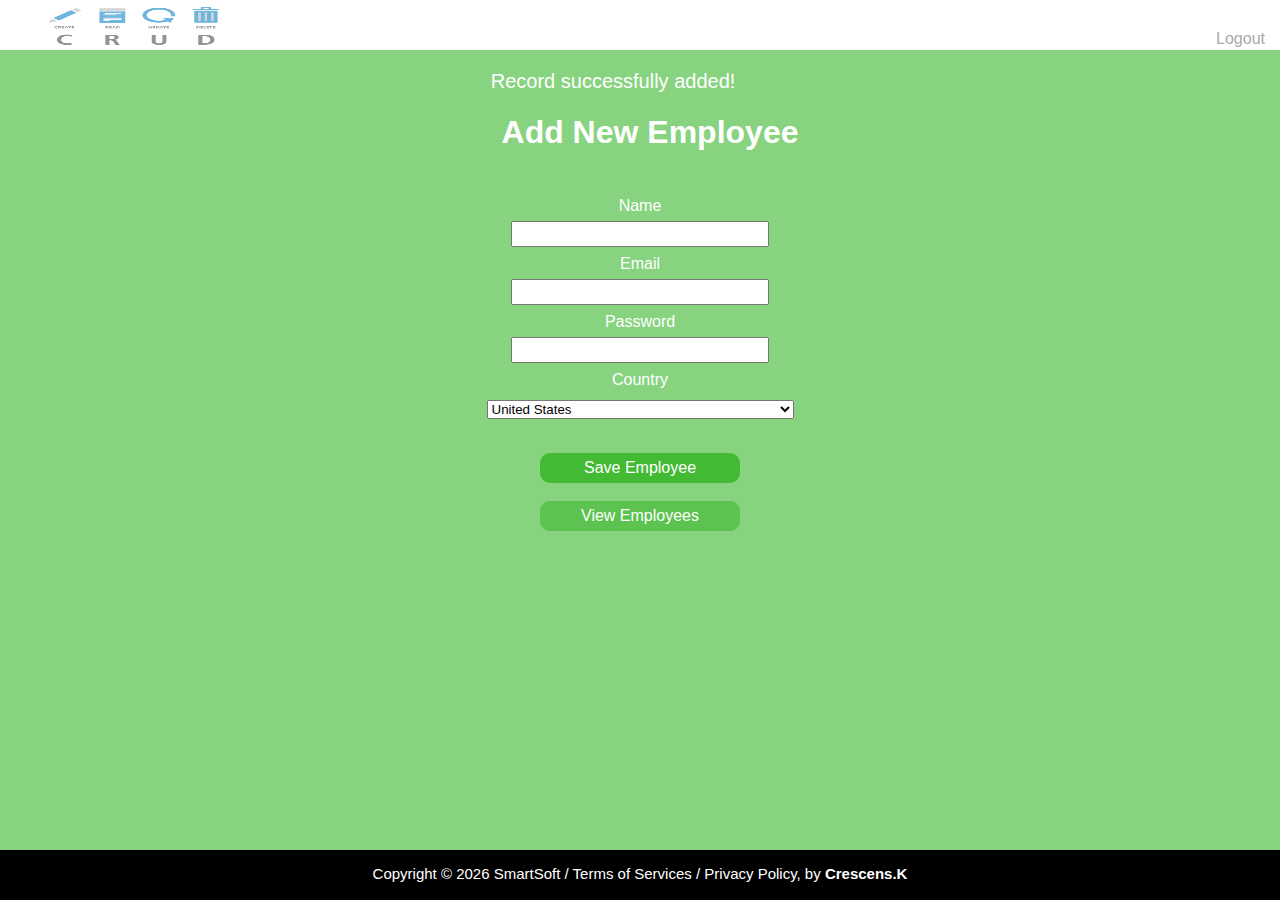
<file: web/addSuccess.html>
<!DOCTYPE html>
<html lang="en">
<head>
    <meta charset="UTF-8">
    <link href="https://fonts.googleapis.com/css?family=Anton" rel="stylesheet">
    <link rel="stylesheet" href="main.css">
    <title>Employee Information Management System</title>
</head>
<body>
<header>
    <img src="images/crud.png" alt="Ceci est une image">
    <ul>
        <li><a href="LogoutServlet">Logout</a></li>
        <!-- <li><a href="index.html">Manage Employee</a></li> -->
    </ul>
</header>
<div class="index">
    <p style="text-align: center;font-size: 20px;font-family: 'Aton',sans-serif;color: #ffffff;margin-left: 10px;">Record successfully added!</p>
    <h1>Add New Employee</h1><br>
    <form action="SaveServlet" id="employee" method="post">
        <label for="user">Name</label><br>
        <input type="text" id="user" name="username"/><br>
        <label for="useremail">Email</label><br>
        <input type="email" id="useremail" name="email"><br>
        <label for="userpassword">Password</label><br>
        <input type="password" id="userpassword" name="password"><br>
        <label for="usercountry">Country</label><br>
        <select id="usercountry" name="country">
            <option value="United States">United States</option>
            <option value="United Kingdom">United Kingdom</option>
            <option value="Afghanistan">Afghanistan</option>
            <option value="Albania">Albania</option>
            <option value="Algeria">Algeria</option>
            <option value="American Samoa">American Samoa</option>
            <option value="Andorra">Andorra</option>
            <option value="Angola">Angola</option>
            <option value="Anguilla">Anguilla</option>
            <option value="Antarctica">Antarctica</option>
            <option value="Antigua and Barbuda">Antigua and Barbuda</option>
            <option value="Argentina">Argentina</option>
            <option value="Armenia">Armenia</option>
            <option value="Aruba">Aruba</option>
            <option value="Australia">Australia</option>
            <option value="Austria">Austria</option>
            <option value="Azerbaijan">Azerbaijan</option>
            <option value="Bahamas">Bahamas</option>
            <option value="Bahrain">Bahrain</option>
            <option value="Bangladesh">Bangladesh</option>
            <option value="Barbados">Barbados</option>
            <option value="Belarus">Belarus</option>
            <option value="Belgium">Belgium</option>
            <option value="Belize">Belize</option>
            <option value="Benin">Benin</option>
            <option value="Bermuda">Bermuda</option>
            <option value="Bhutan">Bhutan</option>
            <option value="Bolivia">Bolivia</option>
            <option value="Bosnia and Herzegovina">Bosnia and Herzegovina</option>
            <option value="Botswana">Botswana</option>
            <option value="Bouvet Island">Bouvet Island</option>
            <option value="Brazil">Brazil</option>
            <option value="British Indian Ocean Territory">British Indian Ocean Territory</option>
            <option value="Brunei Darussalam">Brunei Darussalam</option>
            <option value="Bulgaria">Bulgaria</option>
            <option value="Burkina Faso">Burkina Faso</option>
            <option value="Burundi">Burundi</option>
            <option value="Cambodia">Cambodia</option>
            <option value="Cameroon">Cameroon</option>
            <option value="Canada">Canada</option>
            <option value="Cape Verde">Cape Verde</option>
            <option value="Cayman Islands">Cayman Islands</option>
            <option value="Central African Republic">Central African Republic</option>
            <option value="Chad">Chad</option>
            <option value="Chile">Chile</option>
            <option value="China">China</option>
            <option value="Christmas Island">Christmas Island</option>
            <option value="Cocos (Keeling) Islands">Cocos (Keeling) Islands</option>
            <option value="Colombia">Colombia</option>
            <option value="Comoros">Comoros</option>
            <option value="Congo">Congo</option>
            <option value="Congo, The Democratic Republic of The">Congo, The Democratic Republic of The</option>
            <option value="Cook Islands">Cook Islands</option>
            <option value="Costa Rica">Costa Rica</option>
            <option value="Cote D'ivoire">Cote D'ivoire</option>
            <option value="Croatia">Croatia</option>
            <option value="Cuba">Cuba</option>
            <option value="Cyprus">Cyprus</option>
            <option value="Czech Republic">Czech Republic</option>
            <option value="Denmark">Denmark</option>
            <option value="Djibouti">Djibouti</option>
            <option value="Dominica">Dominica</option>
            <option value="Dominican Republic">Dominican Republic</option>
            <option value="Ecuador">Ecuador</option>
            <option value="Egypt">Egypt</option>
            <option value="El Salvador">El Salvador</option>
            <option value="Equatorial Guinea">Equatorial Guinea</option>
            <option value="Eritrea">Eritrea</option>
            <option value="Estonia">Estonia</option>
            <option value="Ethiopia">Ethiopia</option>
            <option value="Falkland Islands (Malvinas)">Falkland Islands (Malvinas)</option>
            <option value="Faroe Islands">Faroe Islands</option>
            <option value="Fiji">Fiji</option>
            <option value="Finland">Finland</option>
            <option value="France">France</option>
            <option value="French Guiana">French Guiana</option>
            <option value="French Polynesia">French Polynesia</option>
            <option value="French Southern Territories">French Southern Territories</option>
            <option value="Gabon">Gabon</option>
            <option value="Gambia">Gambia</option>
            <option value="Georgia">Georgia</option>
            <option value="Germany">Germany</option>
            <option value="Ghana">Ghana</option>
            <option value="Gibraltar">Gibraltar</option>
            <option value="Greece">Greece</option>
            <option value="Greenland">Greenland</option>
            <option value="Grenada">Grenada</option>
            <option value="Guadeloupe">Guadeloupe</option>
            <option value="Guam">Guam</option>
            <option value="Guatemala">Guatemala</option>
            <option value="Guinea">Guinea</option>
            <option value="Guinea-bissau">Guinea-bissau</option>
            <option value="Guyana">Guyana</option>
            <option value="Haiti">Haiti</option>
            <option value="Heard Island and Mcdonald Islands">Heard Island and Mcdonald Islands</option>
            <option value="Holy See (Vatican City State)">Holy See (Vatican City State)</option>
            <option value="Honduras">Honduras</option>
            <option value="Hong Kong">Hong Kong</option>
            <option value="Hungary">Hungary</option>
            <option value="Iceland">Iceland</option>
            <option value="India">India</option>
            <option value="Indonesia">Indonesia</option>
            <option value="Iran, Islamic Republic of">Iran, Islamic Republic of</option>
            <option value="Iraq">Iraq</option>
            <option value="Ireland">Ireland</option>
            <option value="Israel">Israel</option>
            <option value="Italy">Italy</option>
            <option value="Jamaica">Jamaica</option>
            <option value="Japan">Japan</option>
            <option value="Jordan">Jordan</option>
            <option value="Kazakhstan">Kazakhstan</option>
            <option value="Kenya">Kenya</option>
            <option value="Kiribati">Kiribati</option>
            <option value="Korea, Democratic People's Republic of">Korea, Democratic People's Republic of</option>
            <option value="Korea, Republic of">Korea, Republic of</option>
            <option value="Kuwait">Kuwait</option>
            <option value="Kyrgyzstan">Kyrgyzstan</option>
            <option value="Lao People's Democratic Republic">Lao People's Democratic Republic</option>
            <option value="Latvia">Latvia</option>
            <option value="Lebanon">Lebanon</option>
            <option value="Lesotho">Lesotho</option>
            <option value="Liberia">Liberia</option>
            <option value="Libyan Arab Jamahiriya">Libyan Arab Jamahiriya</option>
            <option value="Liechtenstein">Liechtenstein</option>
            <option value="Lithuania">Lithuania</option>
            <option value="Luxembourg">Luxembourg</option>
            <option value="Macao">Macao</option>
            <option value="Macedonia, The Former Yugoslav Republic of">Macedonia, The Former Yugoslav Republic of</option>
            <option value="Madagascar">Madagascar</option>
            <option value="Malawi">Malawi</option>
            <option value="Malaysia">Malaysia</option>
            <option value="Maldives">Maldives</option>
            <option value="Mali">Mali</option>
            <option value="Malta">Malta</option>
            <option value="Marshall Islands">Marshall Islands</option>
            <option value="Martinique">Martinique</option>
            <option value="Mauritania">Mauritania</option>
            <option value="Mauritius">Mauritius</option>
            <option value="Mayotte">Mayotte</option>
            <option value="Mexico">Mexico</option>
            <option value="Micronesia, Federated States of">Micronesia, Federated States of</option>
            <option value="Moldova, Republic of">Moldova, Republic of</option>
            <option value="Monaco">Monaco</option>
            <option value="Mongolia">Mongolia</option>
            <option value="Montserrat">Montserrat</option>
            <option value="Morocco">Morocco</option>
            <option value="Mozambique">Mozambique</option>
            <option value="Myanmar">Myanmar</option>
            <option value="Namibia">Namibia</option>
            <option value="Nauru">Nauru</option>
            <option value="Nepal">Nepal</option>
            <option value="Netherlands">Netherlands</option>
            <option value="Netherlands Antilles">Netherlands Antilles</option>
            <option value="New Caledonia">New Caledonia</option>
            <option value="New Zealand">New Zealand</option>
            <option value="Nicaragua">Nicaragua</option>
            <option value="Niger">Niger</option>
            <option value="Nigeria">Nigeria</option>
            <option value="Niue">Niue</option>
            <option value="Norfolk Island">Norfolk Island</option>
            <option value="Northern Mariana Islands">Northern Mariana Islands</option>
            <option value="Norway">Norway</option>
            <option value="Oman">Oman</option>
            <option value="Pakistan">Pakistan</option>
            <option value="Palau">Palau</option>
            <option value="Palestinian Territory, Occupied">Palestinian Territory, Occupied</option>
            <option value="Panama">Panama</option>
            <option value="Papua New Guinea">Papua New Guinea</option>
            <option value="Paraguay">Paraguay</option>
            <option value="Peru">Peru</option>
            <option value="Philippines">Philippines</option>
            <option value="Pitcairn">Pitcairn</option>
            <option value="Poland">Poland</option>
            <option value="Portugal">Portugal</option>
            <option value="Puerto Rico">Puerto Rico</option>
            <option value="Qatar">Qatar</option>
            <option value="Reunion">Reunion</option>
            <option value="Romania">Romania</option>
            <option value="Russian Federation">Russian Federation</option>
            <option value="Rwanda">Rwanda</option>
            <option value="Saint Helena">Saint Helena</option>
            <option value="Saint Kitts and Nevis">Saint Kitts and Nevis</option>
            <option value="Saint Lucia">Saint Lucia</option>
            <option value="Saint Pierre and Miquelon">Saint Pierre and Miquelon</option>
            <option value="Saint Vincent and The Grenadines">Saint Vincent and The Grenadines</option>
            <option value="Samoa">Samoa</option>
            <option value="San Marino">San Marino</option>
            <option value="Sao Tome and Principe">Sao Tome and Principe</option>
            <option value="Saudi Arabia">Saudi Arabia</option>
            <option value="Senegal">Senegal</option>
            <option value="Serbia and Montenegro">Serbia and Montenegro</option>
            <option value="Seychelles">Seychelles</option>
            <option value="Sierra Leone">Sierra Leone</option>
            <option value="Singapore">Singapore</option>
            <option value="Slovakia">Slovakia</option>
            <option value="Slovenia">Slovenia</option>
            <option value="Solomon Islands">Solomon Islands</option>
            <option value="Somalia">Somalia</option>
            <option value="South Africa">South Africa</option>
            <option value="South Georgia and The South Sandwich Islands">South Georgia and The South Sandwich Islands</option>
            <option value="Spain">Spain</option>
            <option value="Sri Lanka">Sri Lanka</option>
            <option value="Sudan">Sudan</option>
            <option value="Suriname">Suriname</option>
            <option value="Svalbard and Jan Mayen">Svalbard and Jan Mayen</option>
            <option value="Swaziland">Swaziland</option>
            <option value="Sweden">Sweden</option>
            <option value="Switzerland">Switzerland</option>
            <option value="Syrian Arab Republic">Syrian Arab Republic</option>
            <option value="Taiwan, Province of China">Taiwan, Province of China</option>
            <option value="Tajikistan">Tajikistan</option>
            <option value="Tanzania, United Republic of">Tanzania, United Republic of</option>
            <option value="Thailand">Thailand</option>
            <option value="Timor-leste">Timor-leste</option>
            <option value="Togo">Togo</option>
            <option value="Tokelau">Tokelau</option>
            <option value="Tonga">Tonga</option>
            <option value="Trinidad and Tobago">Trinidad and Tobago</option>
            <option value="Tunisia">Tunisia</option>
            <option value="Turkey">Turkey</option>
            <option value="Turkmenistan">Turkmenistan</option>
            <option value="Turks and Caicos Islands">Turks and Caicos Islands</option>
            <option value="Tuvalu">Tuvalu</option>
            <option value="Uganda">Uganda</option>
            <option value="Ukraine">Ukraine</option>
            <option value="United Arab Emirates">United Arab Emirates</option>
            <option value="United Kingdom">United Kingdom</option>
            <option value="United States">United States</option>
            <option value="United States Minor Outlying Islands">United States Minor Outlying Islands</option>
            <option value="Uruguay">Uruguay</option>
            <option value="Uzbekistan">Uzbekistan</option>
            <option value="Vanuatu">Vanuatu</option>
            <option value="Venezuela">Venezuela</option>
            <option value="Viet Nam">Viet Nam</option>
            <option value="Virgin Islands, British">Virgin Islands, British</option>
            <option value="Virgin Islands, U.S.">Virgin Islands, U.S.</option>
            <option value="Wallis and Futuna">Wallis and Futuna</option>
            <option value="Western Sahara">Western Sahara</option>
            <option value="Yemen">Yemen</option>
            <option value="Zambia">Zambia</option>
            <option value="Zimbabwe">Zimbabwe</option>
        </select><br>
        <input type="submit" id="save" value="Save Employee">
    </form><br>
    <!-- <a href="ViewEmployeeServlet">View Employee</a> -->
    <button type="button" name="button" id="viewemp"><a href="ViewEmployeeServlet">View Employees</a></button>
</div>
<footer><p>Copyright &copy;
    <script language="javascript" type="text/javascript"> document.write(new Date().getFullYear())</script>
    SmartSoft / Terms of Services / Privacy Policy, by <strong> Crescens.K</strong></p>
</footer>
</body>
</html>
</file>
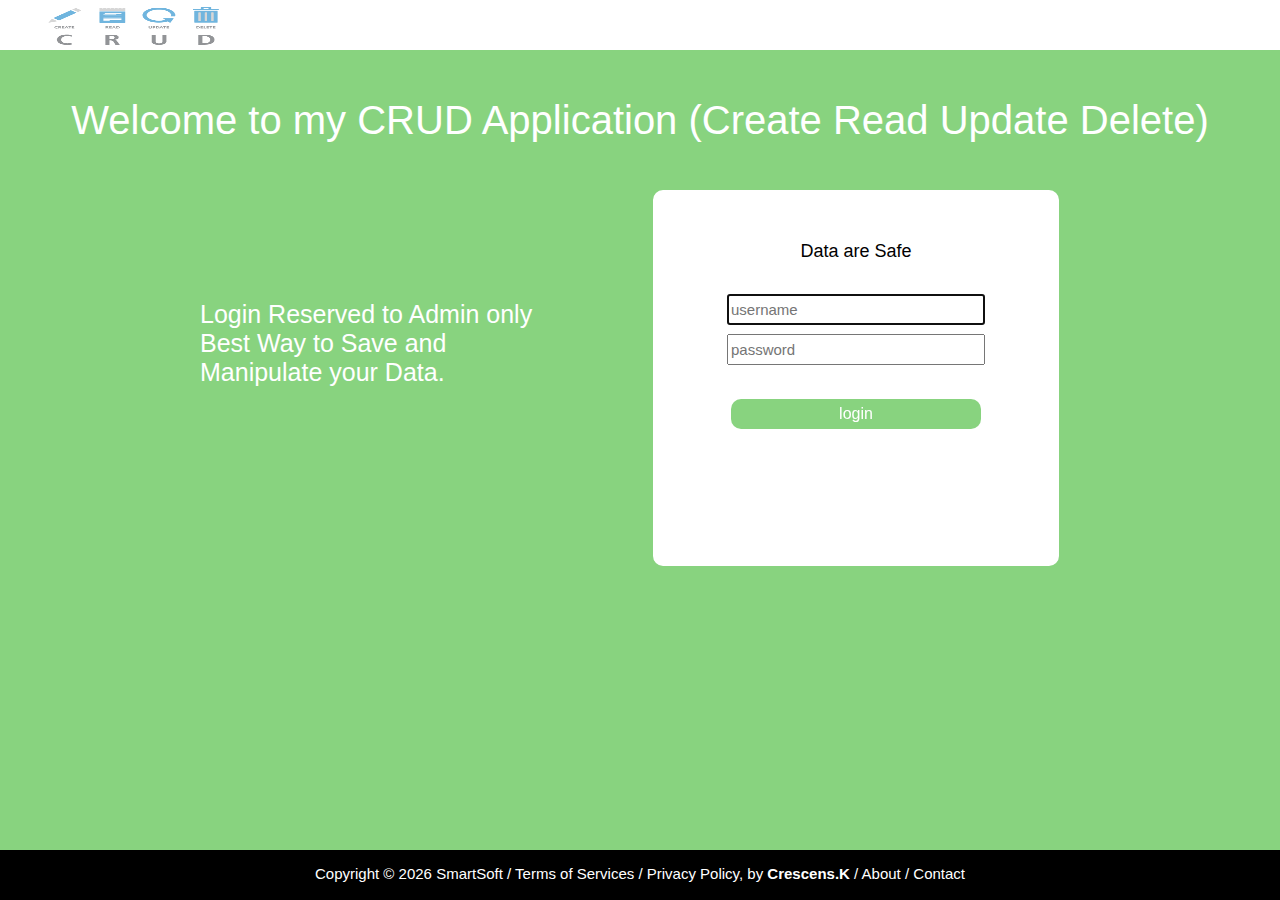
<file: web/adminLogin.html>
<!DOCTYPE html>
<html>
<head>
    <meta charset="utf-8">
    <link href="https://fonts.googleapis.com/css?family=Anton" rel="stylesheet">
    <link rel="stylesheet" href="main.css">
    <title>Admin Login</title>
</head>
<body>
<header>
    <img src="./images/crud.png" alt="Ceci est une image">
</header>
<p class="firstP">Welcome to my CRUD  Application (Create Read Update Delete)</p>
<div class="intro">
    <p>Login Reserved to Admin only<br>Best Way to Save and<br>Manipulate your Data.</p><br>
</div>
<form id="myForm" action="ConfirmAdmin" method="post">
    <p>Data are Safe</p>
    <input type="text" class="input" name="username" value="" placeholder="username" required autofocus><br>
    <input type="password" class="input" name="password" value="" placeholder="password" required><br>
    <input type="submit" class="button" name="" value="login">
</form>
<footer><p>Copyright &copy;
    <script language="javascript" type="text/javascript"> document.write(new Date().getFullYear())</script>
    SmartSoft / Terms of Services / Privacy Policy, by <strong> Crescens.K</strong> / <a class="link" href="" style="color: #ffffff;" onmouseover="this.style.textDecoration='underline'" onmouseleave="this.style.textDecoration='none'">About</a> /
    <a class="link" href="" style=" color: #ffffff;" onmouseover="this.style.textDecoration='underline'" onmouseleave="this.style.textDecoration='none'">Contact</a></p>
</footer>
</body>
</html>
</file>
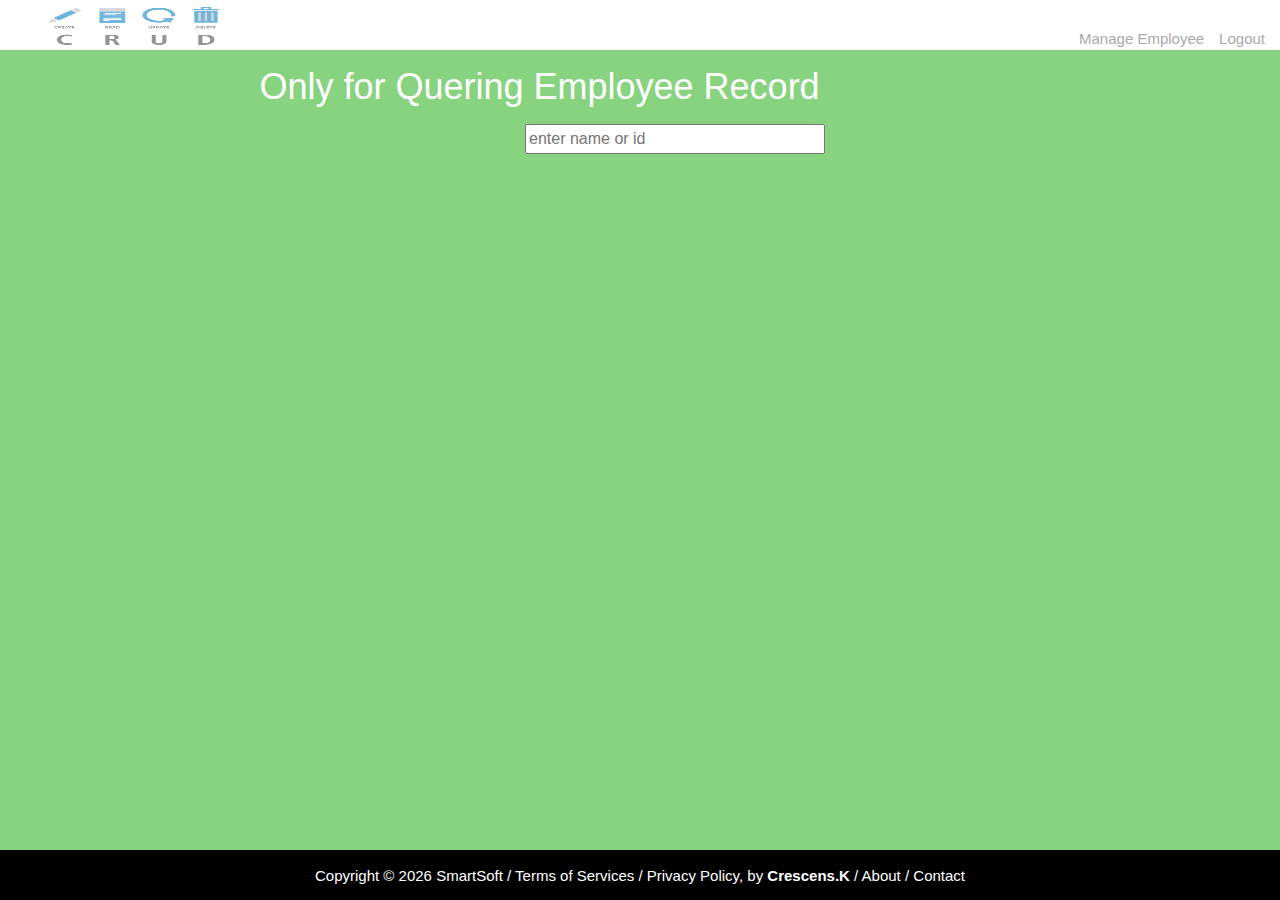
<file: web/portail.html>
<!DOCTYPE html>
<html>
<head>
    <meta charset="utf-8">
    <link href="https://fonts.googleapis.com/css?family=Anton" rel="stylesheet">
    <link rel="stylesheet" href="main.css">
    <link rel="stylesheet" href="https://www.w3schools.com/w3css/4/w3.css">
    <script src="https://code.jquery.com/jquery-2.1.1.min.js"></script>
    <title>Portail</title>
</head>
<body>
<header>
    <img src="./images/crud.png" alt="Ceci est une image">
    <ul>
        <li><a href="LogoutServlet">Logout</a></li>
        <li><a href="index.html">Manage Employee</a></li>
    </ul>
</header>
<div class="portail">
    <!--<p>You are successfully logged in!</p>-->
    <h1 style="font-family: 'Aton',sans-serif; color: #ffffff;text-align: center;">Only for Quering Employee Record</h1>
</div>
<!--<progress id="progress" aria-valuemin="1" max="100"></progress>-->
<div class="searching">
<form id="searchForm" name="searchForm" onsubmit="return false;" style="margin-bottom: 2em;">
    <input type="search" id="searchBar" name="search" value="" placeholder="enter name or id" onkeyup="searchEmployee()">
    <!--<input type="search" id="qryButton" name="query" value="Search" onclick="searchEmployee()">-->
</form>
</div>
<span id="location" style="margin-top: 5em;"></span>
<!--<div class="w3-content w3-section" style="max-width:700px">-->
    <!--<img class="mySlides" src="images/1.png" style="width: 100%">-->
    <!--<img class="mySlides" src="images/crud.png" style="width: 100%">-->
    <!--<img class="mySlides" src="images/2.png" style="width: 100%">-->
    <!--<img class="mySlides" src="images/3.png" style="width: 100%">-->
    <!--<img class="mySlides" src="images/4.png" style="width: 100%">-->
<!--</div>-->

<script>
    var myIndex = 0;
    carousel();

    function carousel() {
        var i;
        var x = document.getElementsByClassName("mySlides");
        for (i = 0; i < x.length; i++) {
            x[i].style.display = "none";
        }
        myIndex++;
        if (myIndex > x.length) {myIndex = 1}
        x[myIndex-1].style.display = "block";
        setTimeout(carousel, 4000); // Change image every 2 seconds
    }
</script>
<footer><p>Copyright &copy;
    <script language="javascript" type="text/javascript"> document.write(new Date().getFullYear())</script>
    SmartSoft / Terms of Services / Privacy Policy, by <strong> Crescens.K</strong> / <a class="link" href="" style="color: #ffffff;" onmouseover="this.style.textDecoration='underline'" onmouseleave="this.style.textDecoration='none'">About</a> /
    <a class="link" href="" style=" color: #ffffff;" onmouseover="this.style.textDecoration='underline'" onmouseleave="this.style.textDecoration='none'">Contact</a></p>
</footer>
<script src="search.js"></script>
<script src="script.js"></script>
</body>
</html>
</file>
<file: web/main.css>
body{
    margin: 0;
    padding:0;
    /*width: 500px;*/
    /*position: relative;*/
    /*height:auto;*/
    /*min-height: 100%;*/
    background: rgba(67, 186, 52, 0.63);
}
header{
    background: #fff;
    width: 100%;
    height: 50px;
    /*z-index: auto;*/
    /*top: 0px;*/
    /*position: fixed;*/
}

header img{
    height: 50px;
    width: 270px;
}
.firstP{
    font-size: 40px;
    color: #fff;
    text-align: center;
    font-family: 'Aton', sans-serif;
    position: relative;
    top: .2em;
    animation: shake 2s;
    animation-iteration-count: 2;
}
@keyframes shake {
    0% { transform: translate(1px, 1px) rotate(0deg); }
    10% { transform: translate(-1px, -2px) rotate(-1deg); }
    20% { transform: translate(-3px, 0px) rotate(1deg); }
    30% { transform: translate(3px, 2px) rotate(0deg); }
    40% { transform: translate(1px, -1px) rotate(1deg); }
    50% { transform: translate(-1px, 2px) rotate(-1deg); }
    60% { transform: translate(-3px, 1px) rotate(0deg); }
    70% { transform: translate(3px, 1px) rotate(-1deg); }
    80% { transform: translate(-1px, -1px) rotate(1deg); }
    90% { transform: translate(1px, 2px) rotate(0deg); }
    100% { transform: translate(1px, -2px) rotate(-1deg); }
}
.intro{
    color: #fff;
    font-size: 25px;
    position: relative;
    /*left: 7em;*/
    margin-left: 8em;
    top: 5em;
    font-family: 'Aton', sans-serif;
}
#myForm{
    margin: auto;
    width: 400px;
    height: 350px;
    background-color: white;
    text-align: center;
    /*margin-top: 5%;*/
    padding-top: 20px;
    line-height: 40px;
    border-radius: 10px;
    border: solid #fff;
    position: relative;
    left: 12em;
    bottom: 7em;
}
#myForm{
    text-align: center;
    font-family: 'Aton', sans-serif;
    font-size: 18px;
}
.input{
    width: 250px;
    height: 25px;
    font-size: 15px;
}
.button{
    width: 250px;
    height: 30px;
    border: none;
    font-size: 16px;
    background: rgba(67, 186, 52, 0.63);
    margin-top: 30px;
    border-radius: 10px;
    color: white;
}

footer{
    text-align: center;
    color: #fff;
    font-size: 15px;
    font-family: 'Aton', sans-serif;
    /*padding-top: 10px;*/
    height: 50px;
    width: 100%;
    background: #000;
    position: fixed;
    bottom: 0;
}
*{
    text-decoration: none;
    list-style-type: none;
}
header ul li{
    float: right;
    position: relative;
    bottom: 2.5em;
    /*margin-left: 5px;*/
}

header li a{
    display: block;
    /*background-color: forestgreen;*/
    /*text-transform: uppercase;*/
    /*border: 1px solid #fff;*/
    /*margin: auto 5px;*/
    margin-right: 15px;
    /*height: 23px;*/
    color: darkgrey;
    font-family: 'Aton', sans-serif;
}

header li a:hover{
    background-color:rgba(67, 186, 52, 0.63) ;
    color: white;
    /*height: 30px;*/
}

.index{
    text-align: center;
}
.index h1{
    font-family: 'Aton',sans-serif;
    color: #fff;
    margin-left: 20px;
}
#employee{
    line-height: 29px;
}
#employee label{
    color: #fff;
    font-family: 'Aton',sans-serif;
}
#employee input:not(#employee input:last-child){
    width: 250px;
    height: 20px;
    font-size: 15px;
}
#save{
    border: none;
    color: #fff;
    font-family: 'Aton',sans-serif;
    font-size: 16px;
    width: 200px;
    height: 30px;
    border-radius: 10px;
    background: rgb(67, 186, 52);
    margin-top: 30px;
}

#save:hover{
    background-color: rgba(67, 186, 52, 0.63);
    color: #000;
    cursor: pointer;
}

#viewemp {
    border: none;
    color: #fff;
    font-family: 'Aton',sans-serif;
    font-size: 16px;
    width: 200px;
    height: 30px;
    border-radius: 10px;
    background: rgb(67, 186, 52);
}
#viewemp a {
    color: #fff;
}
#viewemp a:hover, #viewemp{
    background-color: rgba(67, 186, 52, 0.63);
    color: #000;
}
.portail{
    text-align: center;
}
.portail p{
    color: white;
    font-family: 'Aton', sans-serif;
    font-size: 20px;
}
.mySlides {
    display:none;
}
.searching{
    position: relative;
    left: 35em;
}
#searchBar{
    width: 300px;
    font-size: 16px;
    font-family: 'Aton',sans-serif;
}
#qryButton{
    border: none;
    color: #fff;
    font-family: 'Aton',sans-serif;
    font-size: 15px;
    border-radius: 8px;
    background: rgb(67, 186, 52);
}
#qryButton:hover {
    color: #000;
}

footer.link:hover{
    background: white;
    color: black;
}
</file>
